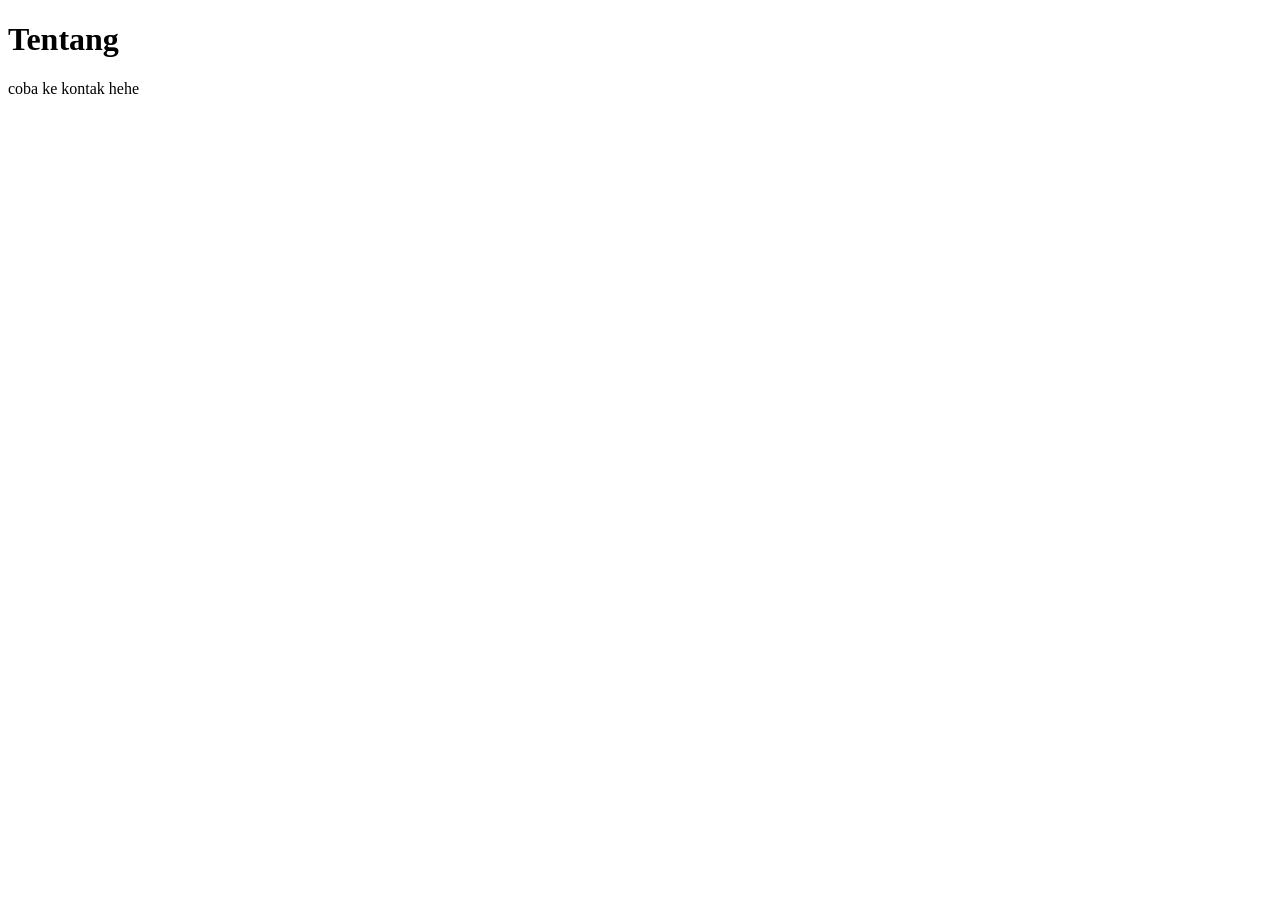
<file: tentang.html>
<!doctype html>
<html lang="en">
<head>
	<meta charset="utf-8">
	<meta name="viewport" content="width=device-width,initial-scale=1">
	<title>Tentang</title>
</head>
<body>
	<h1>Tentang</h1>
	<p>coba ke kontak hehe</p>
</body>
</html>
</file>
